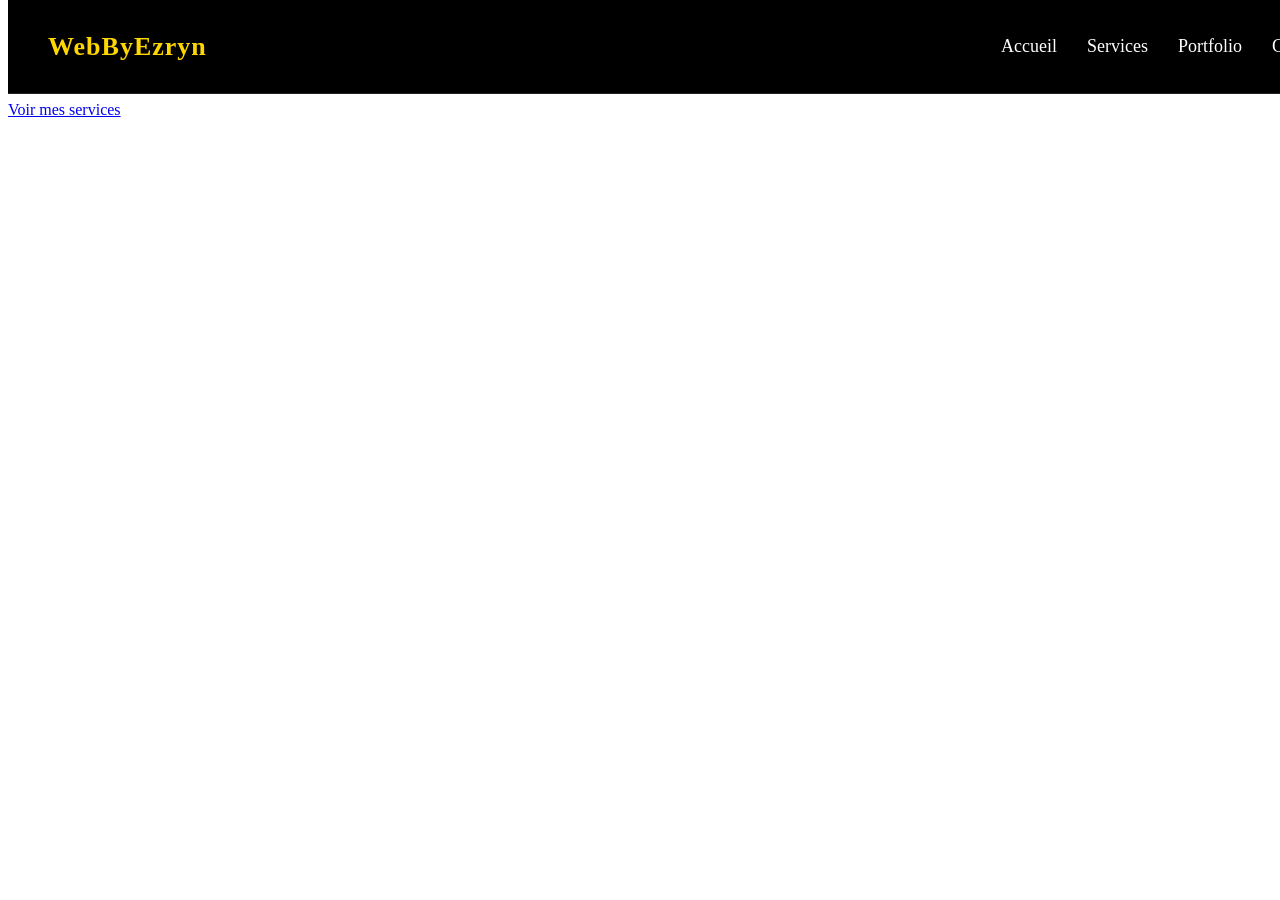
<file: index.html>
<!DOCTYPE html>
<html lang="fr">
<head>
    <meta charset="UTF-8">
    <title>WebByEzryn - Accueil</title>
    <link rel="stylesheet" href="style.css">
</head>
<body>

<header class="navbar">
    <div class="logo">WebByEzryn</div>

    <nav>
        <ul class="nav-links">
            <li><a href="index.html">Accueil</a></li>
            <li><a href="services.html">Services</a></li>
            <li><a href="portfolio.html">Portfolio</a></li>
            <li><a href="contact.html">Contact</a></li>
        </ul>
    </nav>
</header>
<section class="hero">
    
    <h1>Bienvenue sur WebByEzryn</h1>
    <p>Création de sites modernes, rapides et professionnels.</p>
    <a href="services.html" class="btn">Voir mes services</a>
</section>



</body>
</html>
</file>
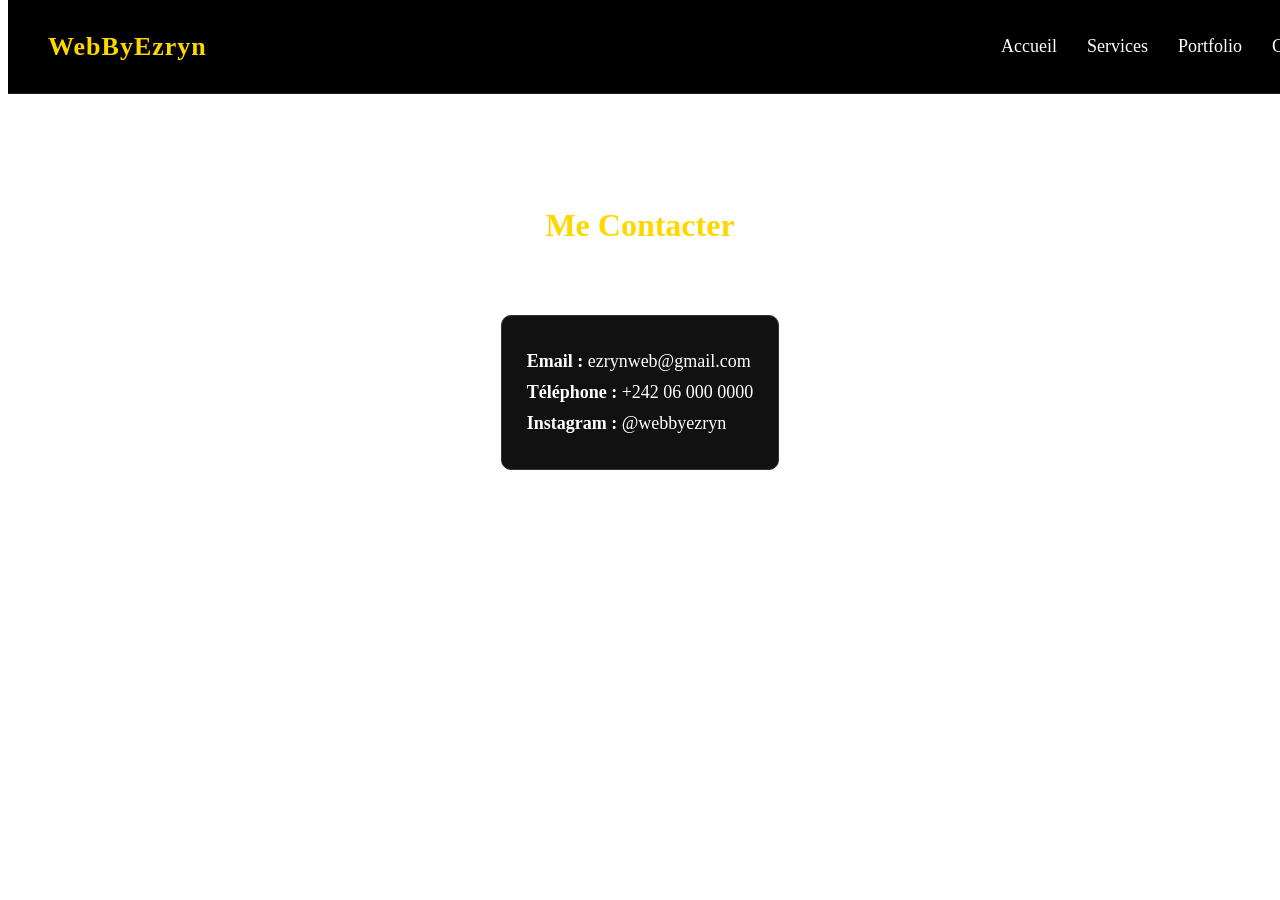
<file: contact.html>
<!DOCTYPE html>
<html lang="fr">
<head>
    <meta charset="UTF-8">
    <title>WebByEzryn – Contact</title>
    <link rel="stylesheet" href="style.css">
</head>
<body>

<header class="navbar">
    <div class="logo">WebByEzryn</div>

    <nav>
        <ul class="nav-links">
            <li><a href="index.html">Accueil</a></li>
            <li><a href="services.html">Services</a></li>
            <li><a href="portfolio.html">Portfolio</a></li>
            <li><a href="contact.html">Contact</a></li>
        </ul>
    </nav>
</header>

<section class="contact">
    <h2>Me Contacter</h2>

    <p class="contact-text">
        Vous souhaitez un site moderne, rapide et professionnel ?  
        Contactez-moi directement via les informations ci-dessous.
    </p>

    <div class="contact-info">
        <p><strong>Email :</strong> ezrynweb@gmail.com</p>
        <p><strong>Téléphone :</strong> +242 06 000 0000</p>
        <p><strong>Instagram :</strong> @webbyezryn</p>
    </div>
</section>

</body>
</html>
</file>
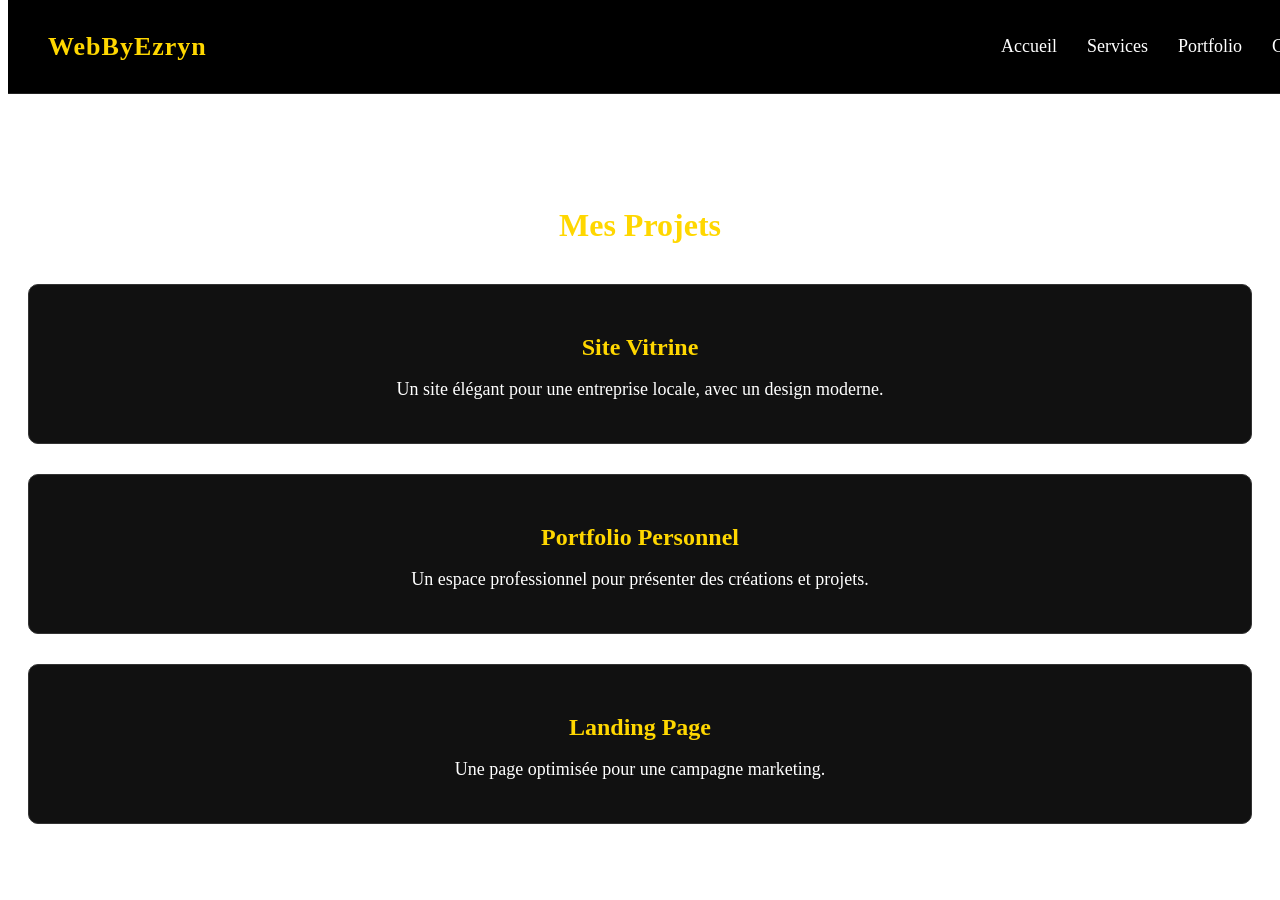
<file: portfolio.html>
<!DOCTYPE html>
<html lang="fr">
<head>
    <meta charset="UTF-8">
    <title>WebByEzryn – Portfolio</title>
    <link rel="stylesheet" href="style.css">
</head>
<body>

<header class="navbar">
    <div class="logo">WebByEzryn</div>

    <nav>
        <ul class="nav-links">
            <li><a href="index.html">Accueil</a></li>
            <li><a href="services.html">Services</a></li>
            <li><a href="portfolio.html">Portfolio</a></li>
            <li><a href="contact.html">Contact</a></li>
        </ul>
    </nav>
</header>

<section class="portfolio">
    <h2>Mes Projets</h2>

    <div class="portfolio-list">

        <div class="portfolio-item">
            <h3>Site Vitrine</h3>
            <p>Un site élégant pour une entreprise locale, avec un design moderne.</p>
        </div>

        <div class="portfolio-item">
            <h3>Portfolio Personnel</h3>
            <p>Un espace professionnel pour présenter des créations et projets.</p>
        </div>

        <div class="portfolio-item">
            <h3>Landing Page</h3>
            <p>Une page optimisée pour une campagne marketing.</p>
        </div>

    </div>
</section>

</body>
</html>
</file>
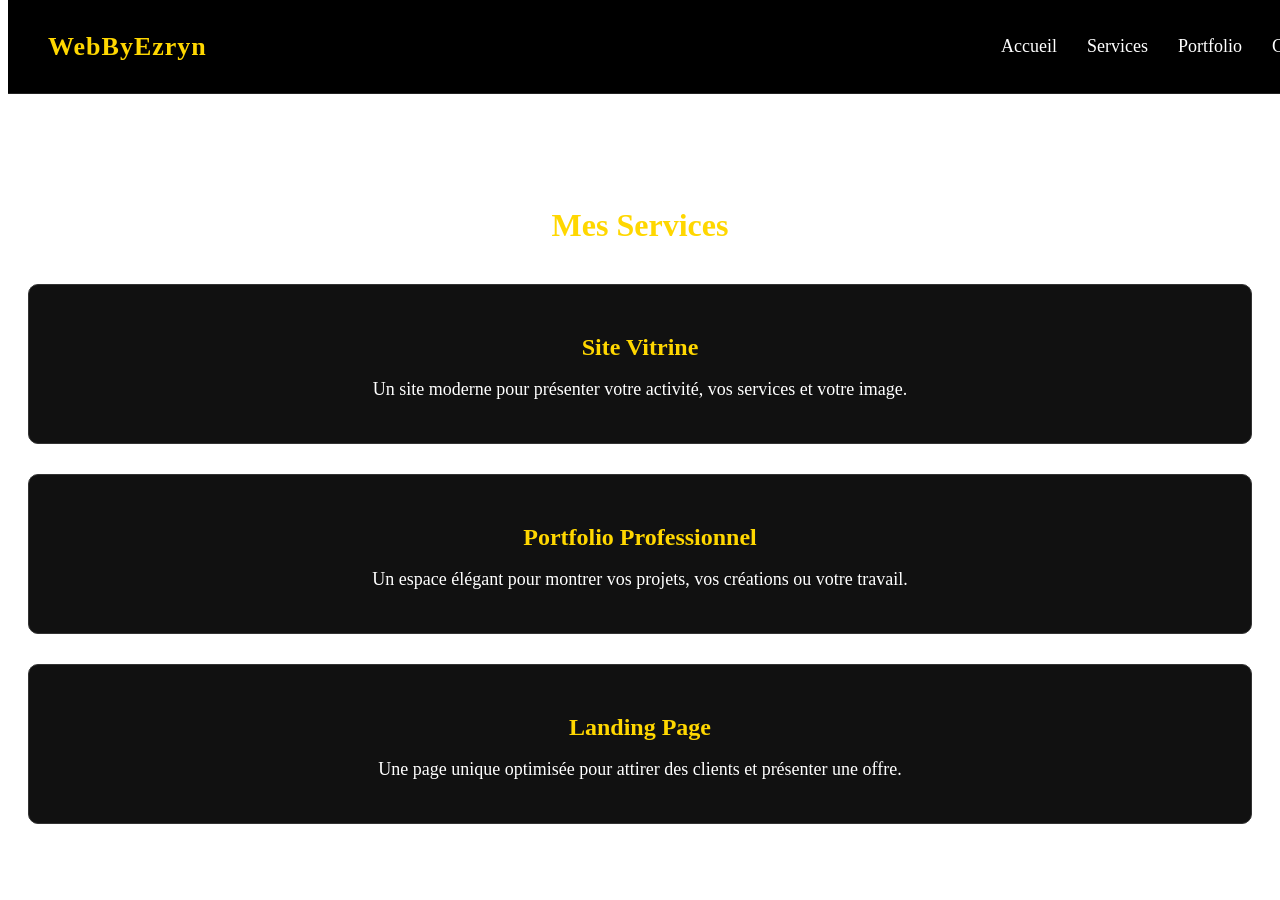
<file: services.html>
<!DOCTYPE html>
<html lang="fr">
<head>
    <meta charset="UTF-8">
    <title>WebByEzryn – Services</title>
    <link rel="stylesheet" href="style.css">
</head>
<body>

<header class="navbar">
    <div class="logo">WebByEzryn</div>

    <nav>
        <ul class="nav-links">
            <li><a href="index.html">Accueil</a></li>
            <li><a href="services.html">Services</a></li>
            <li><a href="portfolio.html">Portfolio</a></li>
            <li><a href="contact.html">Contact</a></li>
        </ul>
    </nav>
</header>

<section class="services">
    <h2>Mes Services</h2>

    <div class="service-list">
        <div class="service-item">
            <h3>Site Vitrine</h3>
            <p>Un site moderne pour présenter votre activité, vos services et votre image.</p>
        </div>

        <div class="service-item">
            <h3>Portfolio Professionnel</h3>
            <p>Un espace élégant pour montrer vos projets, vos créations ou votre travail.</p>
        </div>

        <div class="service-item">
            <h3>Landing Page</h3>
            <p>Une page unique optimisée pour attirer des clients et présenter une offre.</p>
        </div>
    </div>
</section>

</body>
</html>
</file>
<file: style.css>
/* MENU FIXE EN HAUT */
.navbar {
    position: fixed;
    top: 0;
    width: 100%;
    background: #000;
    padding: 20px 40px;
    display: flex;
    justify-content: space-between;
    align-items: center;
    z-index: 1000;
    border-bottom: 1px solid #222;
}

/* LOGO À GAUCHE */
.logo {
    font-size: 26px;
    font-weight: 700;
    color: #FFD700; /* OR */
    letter-spacing: 1px;
}

/* MENU À DROITE */
.nav-links {
    list-style: none;
    display: flex;
    gap: 30px;
}

.nav-links li a {
    text-decoration: none;
    color: #fff;
    font-size: 18px;
    transition: 0.3s;
}

/* EFFET HOVER OR + NEON */
.nav-links li a:hover {
    color: #FFD700;
    text-shadow: 0 0 10px #FFD700;
}
/* SECTION SERVICES */
.services {
    margin-top: 140px;
    text-align: center;
    padding: 40px 20px;
}

.services h2 {
    font-size: 32px;
    color: #FFD700;
    margin-bottom: 40px;
}

.service-list {
    display: flex;
    flex-direction: column;
    gap: 30px;
}

.service-item {
    background: #111;
    padding: 25px;
    border-radius: 10px;
    border: 1px solid #333;
}

.service-item h3 {
    color: #FFD700;
    font-size: 24px;
    margin-bottom: 10px;
}

.service-item p {
    color: #fff;
    font-size: 18px;
}
/* SECTION PORTFOLIO */
.portfolio {
    margin-top: 140px;
    text-align: center;
    padding: 40px 20px;
}

.portfolio h2 {
    font-size: 32px;
    color: #FFD700;
    margin-bottom: 40px;
}

.portfolio-list {
    display: flex;
    flex-direction: column;
    gap: 30px;
}

.portfolio-item {
    background: #111;
    padding: 25px;
    border-radius: 10px;
    border: 1px solid #333;
}

.portfolio-item h3 {
    color: #FFD700;
    font-size: 24px;
    margin-bottom: 10px;
}

.portfolio-item p {
    color: #fff;
    font-size: 18px;
}
/* SECTION CONTACT */
.contact {
    margin-top: 140px;
    text-align: center;
    padding: 40px 20px;
}

.contact h2 {
    font-size: 32px;
    color: #FFD700;
    margin-bottom: 20px;
}

.contact-text {
    color: #fff;
    font-size: 18px;
    margin-bottom: 30px;
}

.contact-info {
    background: #111;
    padding: 25px;
    border-radius: 10px;
    border: 1px solid #333;
    display: inline-block;
    text-align: left;
}

.contact-info p {
    color: #fff;
    font-size: 18px;
    margin: 10px 0;
}
</file>
